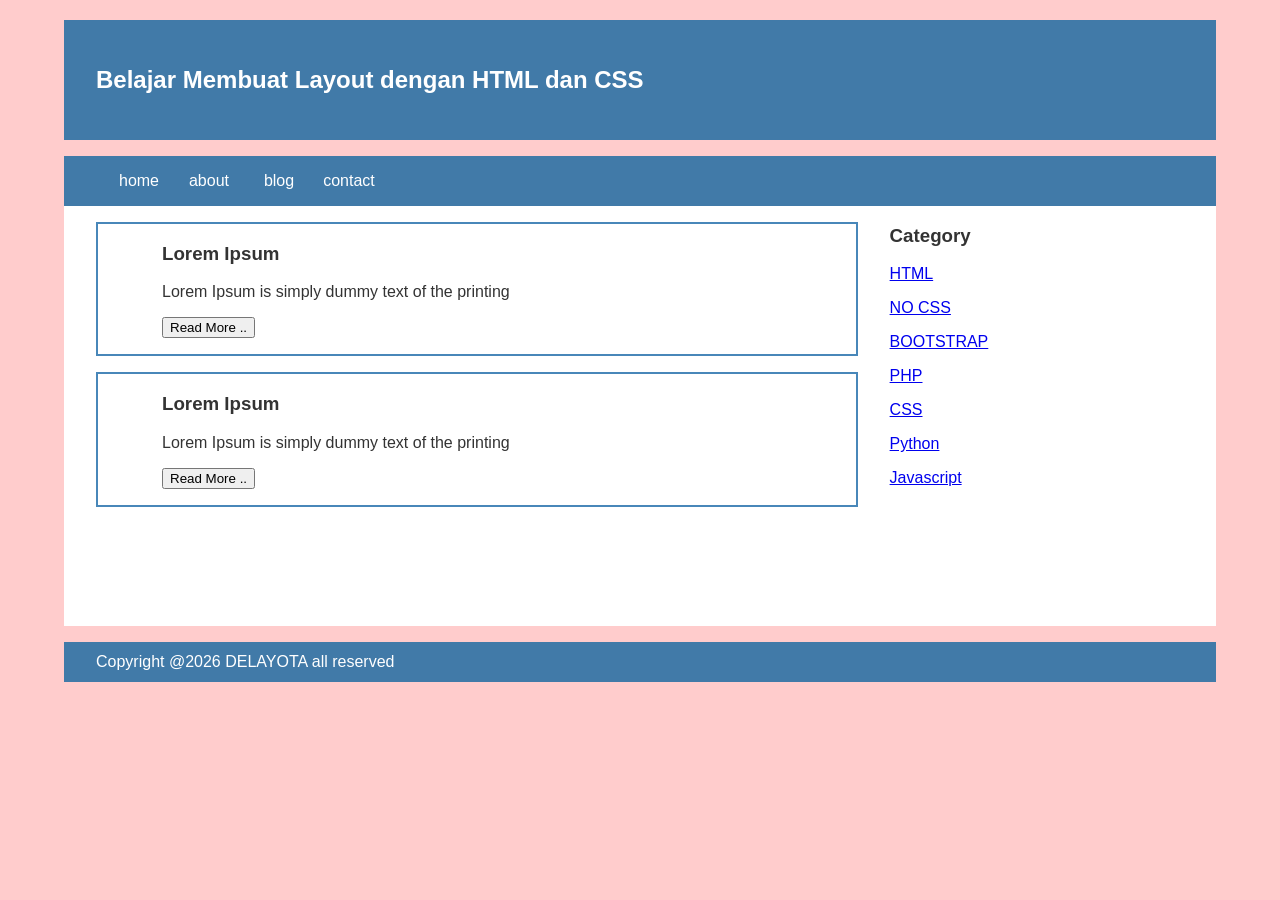
<file: index.html>
<!doctype html>
<html lang="en">
     <head>
        <title>PEPPAPICT</title>
		<link rel="stylesheet" href="style.css">
  </head>
	  <body>
		<div class="header">
			<div class="jarak">
		  <h2>Belajar Membuat Layout dengan HTML dan CSS</h2>
			</div>
		</div>
	  <div class="menu">
 <ul>
	<li><a href="index.html">home</a></li>
	<li><a href="about.html">about</a></li>
	<li><a href="#">blog</a></li>
	<li><a href="#">contact</a></li>
 </ul>
	  </div>

<div class="content">
	<div class="jarak">
		<!--kiri-->
		<div class="kiri">
			<!--blog-->
			<div class="border">
				<div class="jarak">
					<h3>Lorem Ipsum</h3>
					<p>Lorem Ipsum is simply dummy text of the printing</p>
					<button class="btn">Read More ..</button>
				</div>
			</div>
			<!--endblog-->
			<!--blog-->
			<div class="border">
				<div class="jarak">
					<h3>Lorem Ipsum</h3>
					<p>Lorem Ipsum is simply dummy text of the printing</p>
					<button class="btn">Read More ..</button>
				</div>
			</div>
			<!--endblog-->
		</div>
		<!--kiri-->
		<!--kanan-->
		<div class="kanan">
			<div class="jarak">
				<h3>Category</h3>
				<p><a href="#" >HTML</a></p>
				<p><a href="#" >NO CSS</a></p>
				<p><a href="#" >BOOTSTRAP</a></p>
				<p><a href="#" >PHP</a></p>
				<p><a href="#" >CSS</a></p>
				<p><a href="#" >Python</a></p>
				<p><a href="#" >Javascript</a></p>
			</div>
		</div>
		<!--kanan-->
	</div>
</div>
<div class="footer">
	<div class="jarak">
		<p>Copyright @2026 DELAYOTA all reserved</p>
	</div>
</div>
		  

		  
  </body>
</html>
</file>
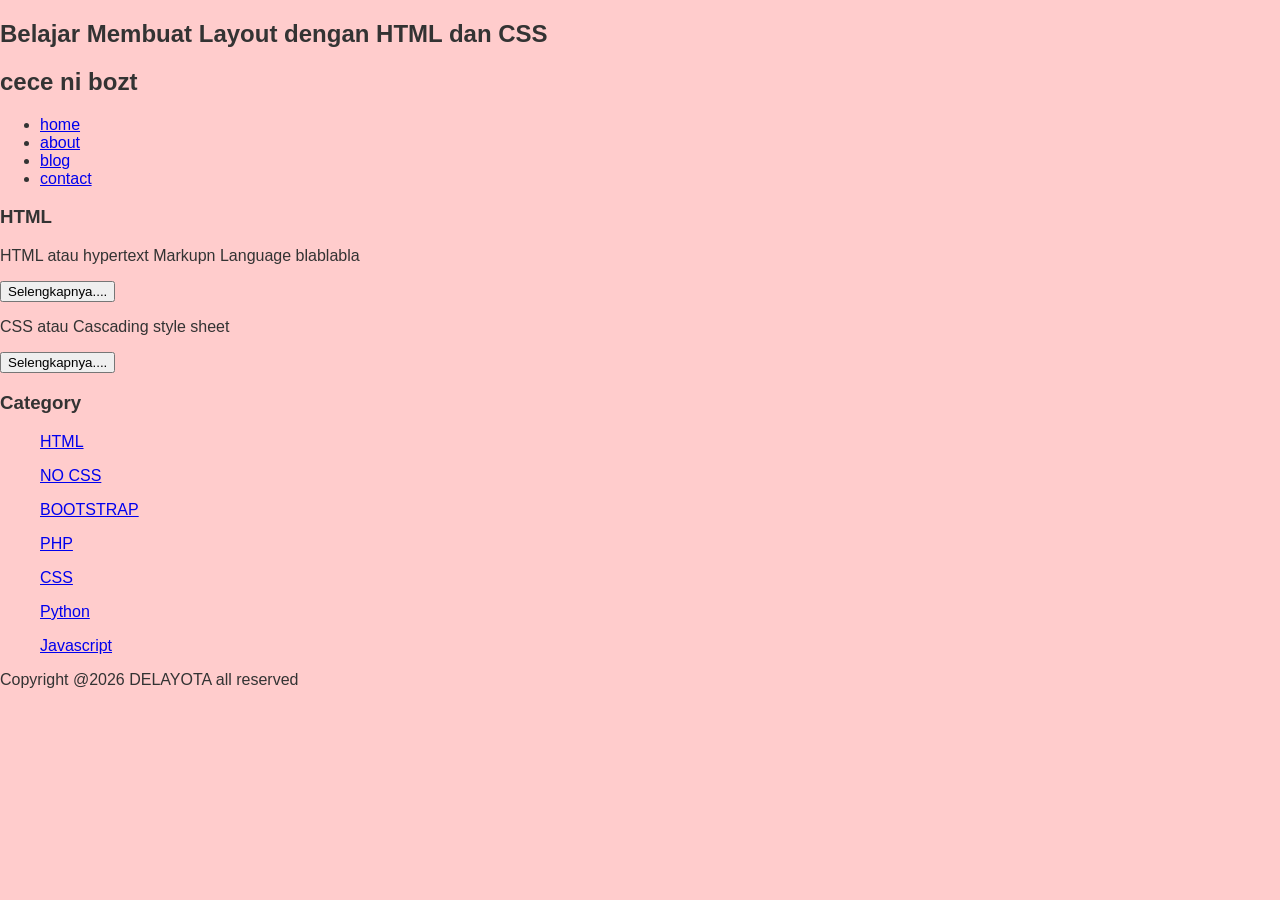
<file: about.html>
<!doctype html>
<html>
  <head>
     <head>
        <title>PEPPAPICT</title>
		<link rel="stylesheet" href="style.css">
  </head>
  <body bgcolor="FFB3DE">
	  <body>
		  <h2>Belajar Membuat Layout dengan HTML dan CSS</h2>
     <h2>cece ni bozt</h2>
 <ul>
	<li><a href="index.html">home</a></li>
	<li><a href="about.html">about</a></li>
	<li><a href="#">blog</a></li>
	<li><a href="#">contact</a></li>
 </ul>
	<h3>HTML</h3>

	<p>HTML atau hypertext Markupn Language blablabla</p>
	<button>Selengkapnya....</button>
	<p>CSS atau Cascading style sheet</p>
	<button>Selengkapnya....</button>

<h3>Category</h3>
<ul>
	<p><a href="#" >HTML</a></p>
	<p><a href="#" >NO CSS</a></p>
	<p><a href="#" >BOOTSTRAP</a></p>
	<p><a href="#" >PHP</a></p>
	<p><a href="#" >CSS</a></p>
	<p><a href="#" >Python</a></p>
	<p><a href="#" >Javascript</a></p>
</ul>
   
	<p>Copyright @2026 DELAYOTA all reserved</p>
  </body>
</html>
</file>
<file: style.css>
body{
    background-color:#FFCCCC;
    color:#333;
    width:100%;
    font-family:sans-serif;
    margin:0 auto;
}

.header{
    width:90%;
    margin:auto;
    height:120px;
    line-height:120px;
    background:#417aa8;
    color:#fff;
}

.jarak{
    padding:0 2pc;
}

    .menu{
        background-color:#417aa8;
        height: 50px;
        line-height:50px;
        position:relative;
        width:90%;
        margin: 0 auto;
        padding: 0 auto;
    }

.menu ul{
    list-style:none;
}

.menu ul li a {
    float:left;
    width: 70px;
    display:block;
    text-align:center;
    color:#FFF;
    text-decoration:none;
}

.menu ul li a: hover {
    background-color: #4b88bb;
    display:block;
}

.content{
    width:90%;
    margin:auto;
    height:420px;
    padding:0.1px;
    background:#fff;
    color:#333;
}

.border{
    border:2px solid #4887b9;
    margin-top:1pc;
    padding-bottom:1pc;
    padding-left:2pc;
    padding-right:2pc;
}

.kiri{
    width:70%;
    float:left;
    margin:auto;
    background:#fff;
    height:420px;
}

.kanan{
    width:30%;
    float:left;
    margin:auto;
    background:#fff;
    height:420px;
}

.undecor{
    text-decoration:none;
}

.footer{
    width:90%;
    margin:auto;
    height:40px;
    line-height:40px;
    background:#417aa8;
    color:#fff;
    margin-bottom: 1pc;
}
</file>
